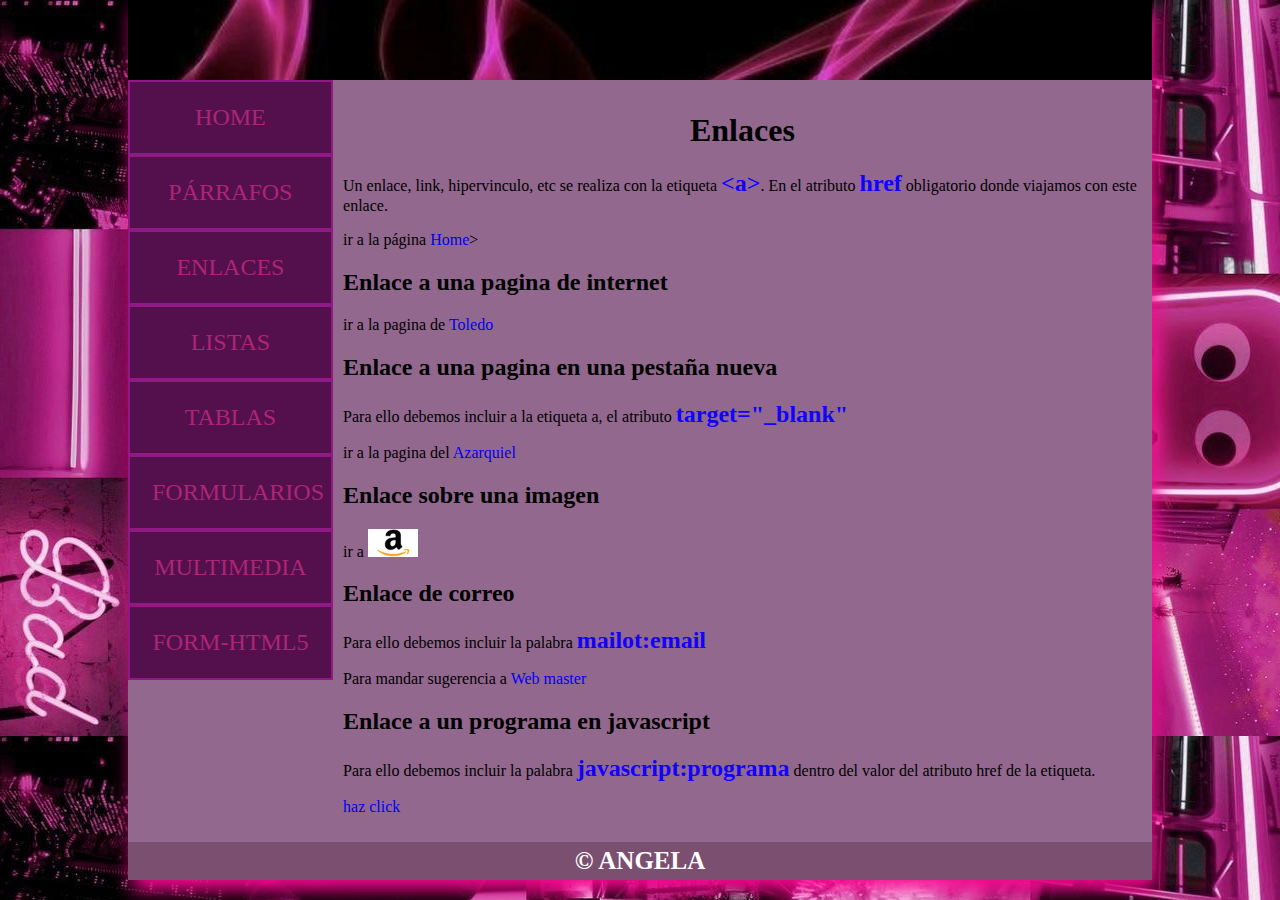
<file: enlaces.html>
<!DOCTYPE html>
<html lang="en">
<head>
    <meta charset="UTF-8">
    <meta http-equiv="X-UA-Compatible" content="IE=edge">
    <meta name="viewport" content="width=device-width, initial-scale=1.0">
    <title>HTML5 - CSS3</title>
    <link rel="stylesheet" href="css/style.css">
</head>
<body>
    <style>
        body {
            background-image: url(img/IMG_7983.jpg);
        }
    </style>
    <div class="container">
        <header>
        </header>
        <div id="enlaces">
            <nav>
                <!-- ul>a*9>li  -->
                <ul>
                    <a href="index.html"><li>HOME</li></a>
                    <a href="parrafos.html"><li>PÁRRAFOS</li></a>
                    <a href="enlaces.html"><li>ENLACES</li></a>
                    <a href="listas.html"><li>LISTAS</li></a>
                    <a href="tablas.html"><li>TABLAS</li></a>
                    <a href="formularios.html"><li>FORMULARIOS</li></a>
                    <a href="multimedia.html"><li>MULTIMEDIA</li></a>
                    <a href="formhtml5.html"><li>FORM-HTML5</li></a>
                </ul>
            </nav>
            <div id="content">
                <div id="enlaces">
                    <h1 class="texto">Enlaces</h1>
                    <p>Un enlace, link, hipervinculo, etc se realiza con la etiqueta <span class="tag">&lt;a&gt;</span>. En el atributo <spa class="tag">href</spa> obligatorio donde viajamos con este enlace.</p>
                    <p>ir a la página <a href="index.html">Home</a>></a></p>
                    <h2> Enlace a una pagina de internet</h2>
                    <p> ir a la pagina de <a href="https://www.toledo.es/">Toledo</a></p>
                    <h2>Enlace a una pagina en una pestaña nueva</h2>
                    <p>Para ello debemos incluir a la etiqueta a, el atributo <span class="tag">target="_blank"</span></p>
                    <p>ir a la pagina del <a href="http://www.ies-azarquiel.es/"target="_blank">Azarquiel</a></p>
                    <h2>Enlace sobre una imagen</h2>
                    <p>ir a <a href="https://www.amazon.es/"><img src="img/amazon.png" alt="logoamazo" width="50"></a></p>
                    <h2>Enlace de correo</h2>
                    <p>Para ello debemos incluir la palabra <span class="tag">mailot:email</span></p>
                    <p>Para mandar sugerencia a <a href="mailot:master@ies-azarquiel.es">Web master</a></p> 
                    <h2>Enlace a un programa en javascript</h2>
                    <p>Para ello debemos incluir la palabra <span class="tag">javascript:programa</span> dentro del valor del atributo href de la etiqueta.</p>
                    <p><a href="javascript:alert('Me llamo Angela y soy tu amiga')">haz click</a></p>
                </div>
            </div>
            <div class="cb"></div>
        </div>
        <footer>&copy; ANGELA</footer>
    </div>
</body>
</html>
</file>
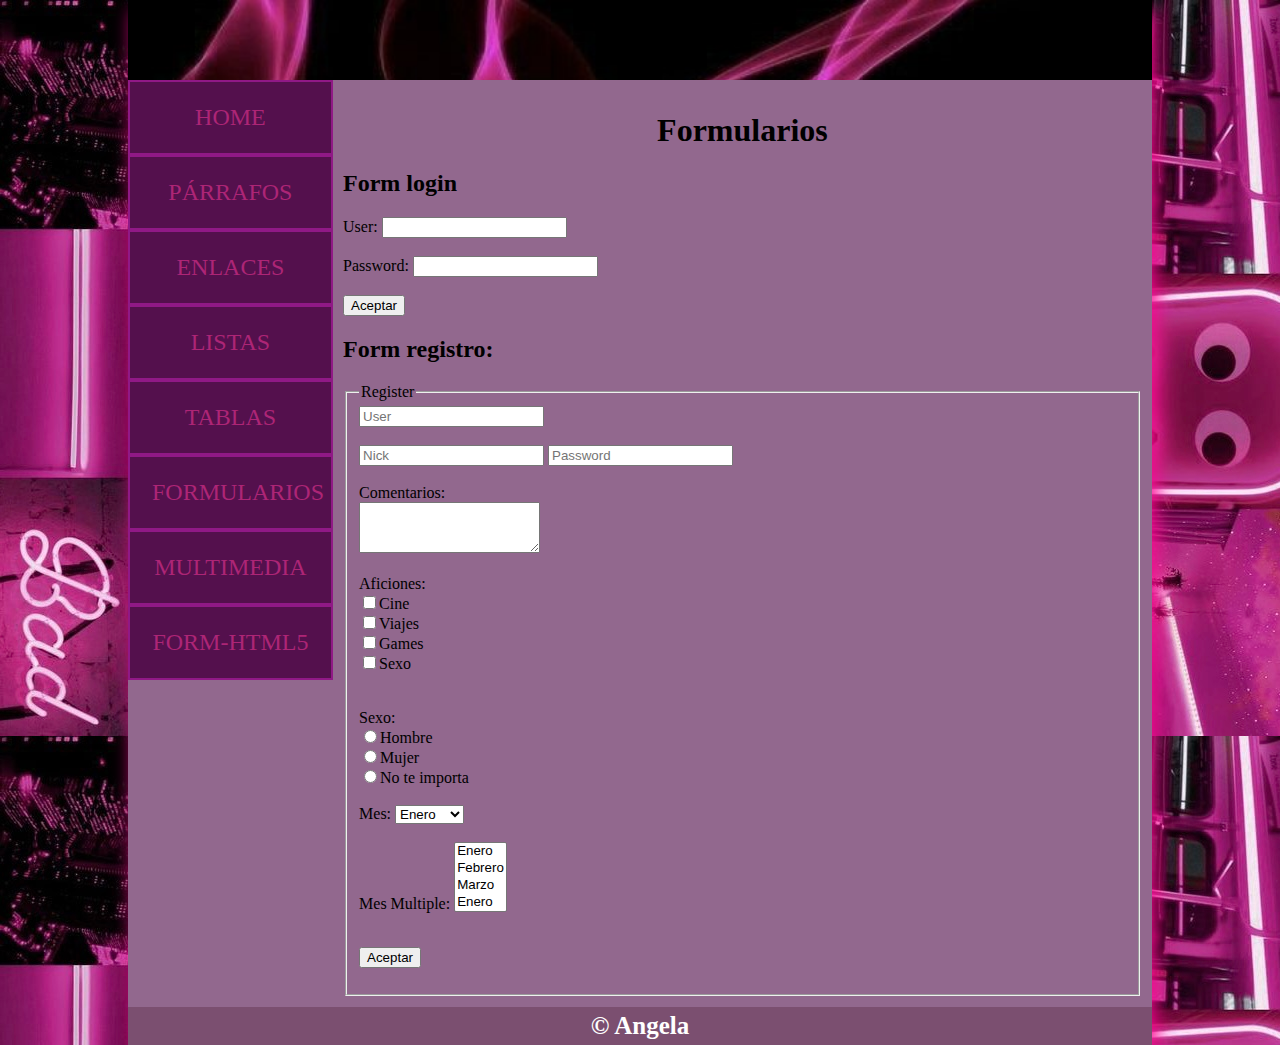
<file: formularios.html>
<!DOCTYPE html>
<html lang="en">

<head>
    <meta charset="UTF-8">
    <meta http-equiv="X-UA-Compatible" content="IE=edge">
    <meta name="viewport" content="width=device-width, initial-scale=1.0">
    <title>HTML5 - CSS3</title>
    <link rel="stylesheet" href="css/style.css">
</head>

<body>
    <style>
        body {
            background-image: url(img/IMG_7983.jpg);
        }
    </style>
    <div class="container">
        <header>
        </header>
        <div id="formularios">
            <nav>
                <!-- ul>a*9>li  -->
                <ul>
                    <a href="index.html">
                        <li>HOME</li>
                    </a>
                    <a href="parrafos.html">
                        <li>PÁRRAFOS</li>
                    </a>
                    <a href="enlaces.html">
                        <li>ENLACES</li>
                    </a>
                    <a href="listas.html">
                        <li>LISTAS</li>
                    </a>
                    <a href="tablas.html">
                        <li>TABLAS</li>
                    </a>
                    <a href="formularios.html">
                        <li>FORMULARIOS</li>
                    </a>
                    <a href="multimedia.html">
                        <li>MULTIMEDIA</li>
                    </a>
                    <a href="formhtml5.html">
                        <li>FORM-HTML5</li>
                    </a>
                </ul>
            </nav>
            <div id="content">
                <div id="form">
                    <h1 class="texto">Formularios</h1>
                    <h2>Form login</h2>
                    <form action="pagina.html" method="post">
                        User: <input type="text" name="user" /><br /><br />
                        Password: <input type="password" name="clave" /><br /><br />
                        <input type="submit" value="Aceptar" />
                    </form>
                    <h2>Form registro:</h2>
                    <form class="registro" action="pagina.html" method="get">
                        <fieldset>
                            <legend>Register</legend>
                            <input class="w100" type="text" name="user" placeholder="User"/><br /><br />
                            <input class="w50" type="text" name="nick" placeholder="Nick"/>
                            <input class="w50" type="password" name="clave" placeholder="Password"/><br /><br />
                            Comentarios:<br/>
                            <textarea name="comentarios" id="" class="w100" rows="3"></textarea><br /><br />

                            Aficiones:<br />
                            <input type="checkbox" name="aficiones" value="cine" id="">Cine<br />
                            <input type="checkbox" name="aficiones" value="viajes" id="">Viajes<br />
                            <input type="checkbox" name="aficiones" value="games" id="">Games<br />
                            <input type="checkbox" name="aficiones" value="sexo" id="">Sexo<br />
                            <br /><br />
                            Sexo:<br />
                            <input type="radio" name="sexo" value="Hombre" id="">Hombre<br />
                            <input type="radio" name="sexo" value="Mujer" id="">Mujer<br />
                            <input type="radio" name="sexo" value="otro" id="">No te importa<br />
                            <br />
                            Mes:
                            <select name="mes">
                                <option value="1">Enero</option>
                                <option value="2">Febrero</option>
                                <option value="3">Marzo</option>
                                <option value="1">Enero</option>
                                <option value="1">Enero</option>
                                <option value="1">Enero</option>
                                <option value="1">Enero</option>
                                <option value="1">Enero</option>
                                <option value="1">Enero</option>
                                <option value="1">Enero</option>
                                <option value="1">Enero</option>
                            </select>
                            <br />
                            <br />
                            <span class="fl">Mes Multiple: </span>
                            <select name="mes" multiple>
                                <option value="1">Enero</option>
                                <option value="2">Febrero</option>
                                <option value="3">Marzo</option>
                                <option value="1">Enero</option>
                                <option value="1">Enero</option>
                                <option value="1">Enero</option>
                                <option value="1">Enero</option>
                                <option value="1">Enero</option>
                                <option value="1">Enero</option>
                                <option value="1">Enero</option>
                                <option value="1">Enero</option>
                            </select>
                            <div class="cb"></div>
                            <br>
                            <p class="txt-center"><input type="submit" value="Aceptar" /></p>
                            

                        </fieldset>
                    </form>
                </div>
            </div>
            <div class="cb"></div>
        </div>
        <footer>&copy; Angela </footer>
    </div>
</body>

</html>
</file>
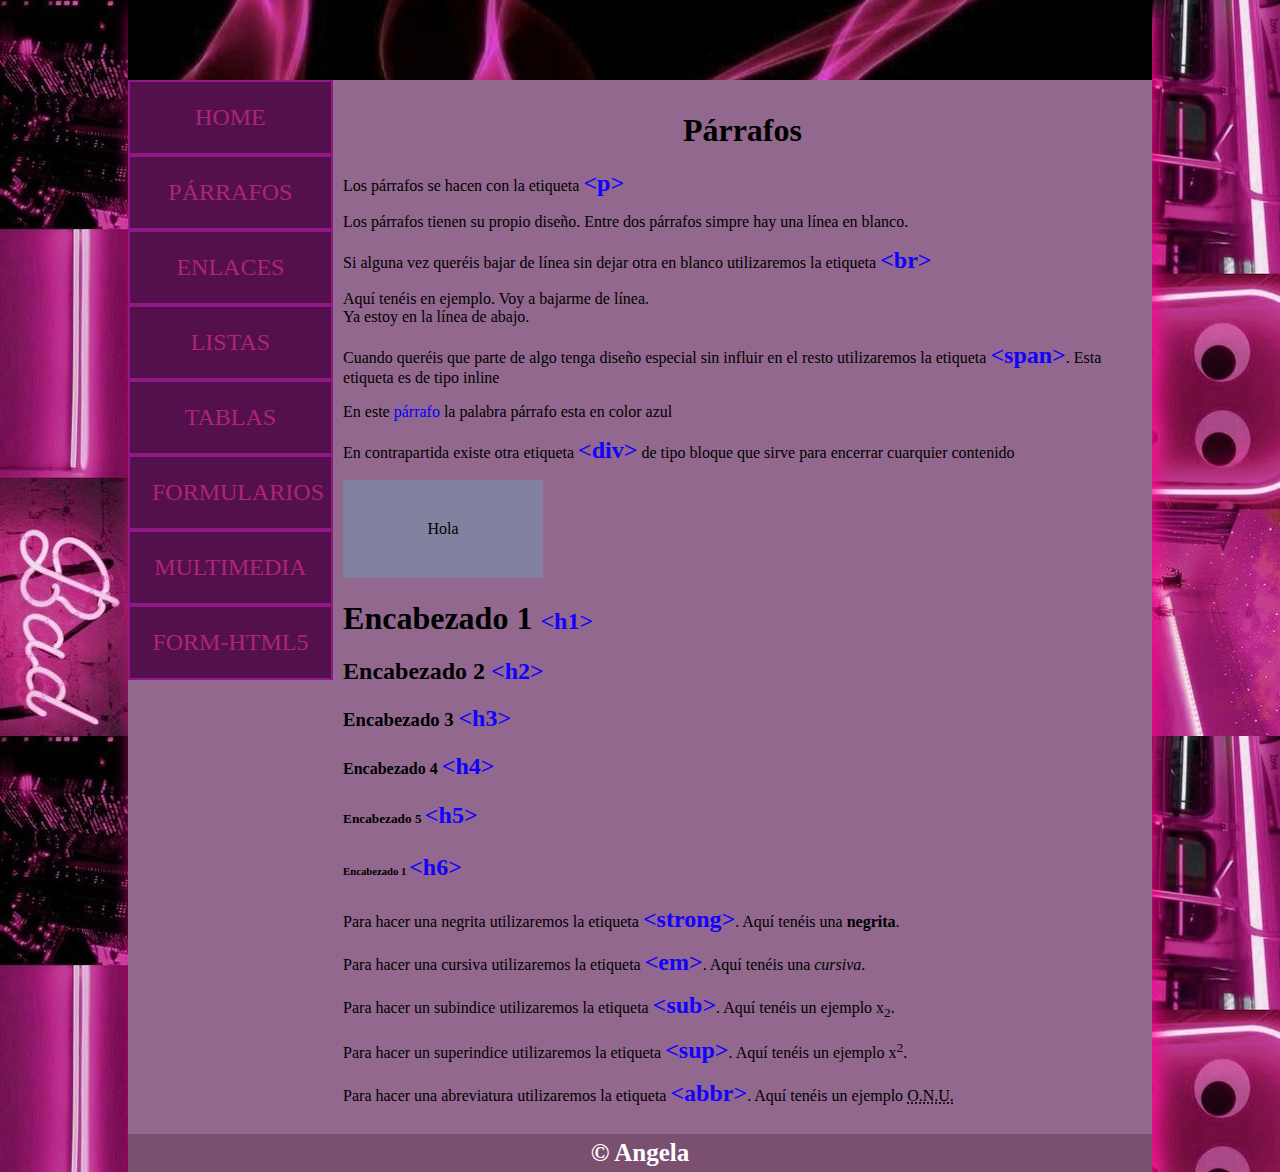
<file: parrafos.html>
<!DOCTYPE html>
<html lang="en">
<head>
    <meta charset="UTF-8">
    <meta http-equiv="X-UA-Compatible" content="IE=edge">
    <meta name="viewport" content="width=device-width, initial-scale=1.0">
    <title>HTML5 - CSS3</title>
    <link rel="stylesheet" href="css/style.css">
</head>
<body>
    <style>
        body {
            background-image: url(img/IMG_7983.jpg);
        }
    </style>
    <div class="container">
        <header>
        </header>
        <div id="parrafos">
            <nav>
                <!-- ul>a*9>li  -->
                <ul>
                    <a href="index.html"><li>HOME</li></a>
                    <a href="parrafos.html"><li>PÁRRAFOS</li></a>
                    <a href="enlaces.html"><li>ENLACES</li></a>
                    <a href="listas.html"><li>LISTAS</li></a>
                    <a href="tablas.html"><li>TABLAS</li></a>
                    <a href="formularios.html"><li>FORMULARIOS</li></a>
                    <a href="multimedia.html"><li>MULTIMEDIA</li></a>
                    <a href="formhtml5.html"><li>FORM-HTML5</li></a>
                </ul>
            </nav>
            <div id="content">
                <div id="parrafos">
                    <h1 class="texto">Párrafos</h1>
                    <p>Los párrafos se hacen con la etiqueta <span class="tag">&#60;p&gt;</span> </p>
                    <p>Los párrafos tienen su propio diseño. Entre dos párrafos simpre hay una línea en blanco.</p>
                    <p>Si alguna vez queréis bajar de línea sin dejar otra en blanco utilizaremos la etiqueta <span class="tag">&lt;br&gt;</span></p>
                    <p>Aquí tenéis en ejemplo. Voy a bajarme de línea. <br />Ya estoy en la línea de abajo.</p>
                    <p>Cuando queréis que parte de algo tenga diseño especial sin influir en el resto utilizaremos la etiqueta <span class="tag">&lt;span&gt;</span>. Esta etiqueta es de tipo inline</p>
                    <p>En este <span class="txt-azul">párrafo</span> la palabra párrafo esta en color azul</p>
                    <p>En contrapartida existe otra etiqueta <span class="tag">&lt;div&gt;</span> de tipo bloque que sirve para encerrar cuarquier contenido</p>
                    <div class="caja">Hola</div>
                    <h1>Encabezado 1 <span class="tag">&lt;h1&gt;</span></h1>
                    <h2>Encabezado 2 <span class="tag">&lt;h2&gt;</span></h2>
                    <h3>Encabezado 3 <span class="tag">&lt;h3&gt;</span></h3>
                    <h4>Encabezado 4 <span class="tag">&lt;h4&gt;</span></h4>
                    <h5>Encabezado 5 <span class="tag">&lt;h5&gt;</span></h5>
                    <h6>Encabezado 1 <span class="tag">&lt;h6&gt;</span></h6>
                    <p>Para hacer una negrita utilizaremos la etiqueta <span class="tag">&lt;strong&gt;</span>. Aquí tenéis una <strong>negrita</strong>. </p>
                    <p>Para hacer una cursiva utilizaremos la etiqueta <span class="tag">&lt;em&gt;</span>. Aquí tenéis una <em>cursiva</em>. </p>
                    <p>Para hacer un subindice utilizaremos la etiqueta <span class="tag">&lt;sub&gt;</span>. Aquí tenéis un ejemplo x<sub>2</sub>. </p>
                    <p>Para hacer un superindice utilizaremos la etiqueta <span class="tag">&lt;sup&gt;</span>. Aquí tenéis un ejemplo x<sup>2</sup>. </p>
                    <p>Para hacer una abreviatura utilizaremos la etiqueta <span class="tag">&lt;abbr&gt;</span>. Aquí tenéis un ejemplo <abbr title="Organización de las Naciones Unidas">O.N.U.</abbr></p>

                </div>
            </div>
            <div class="cb"></div>
        </div>
        <footer>&copy; Angela </footer>
    </div>
</body>
</html>
</file>
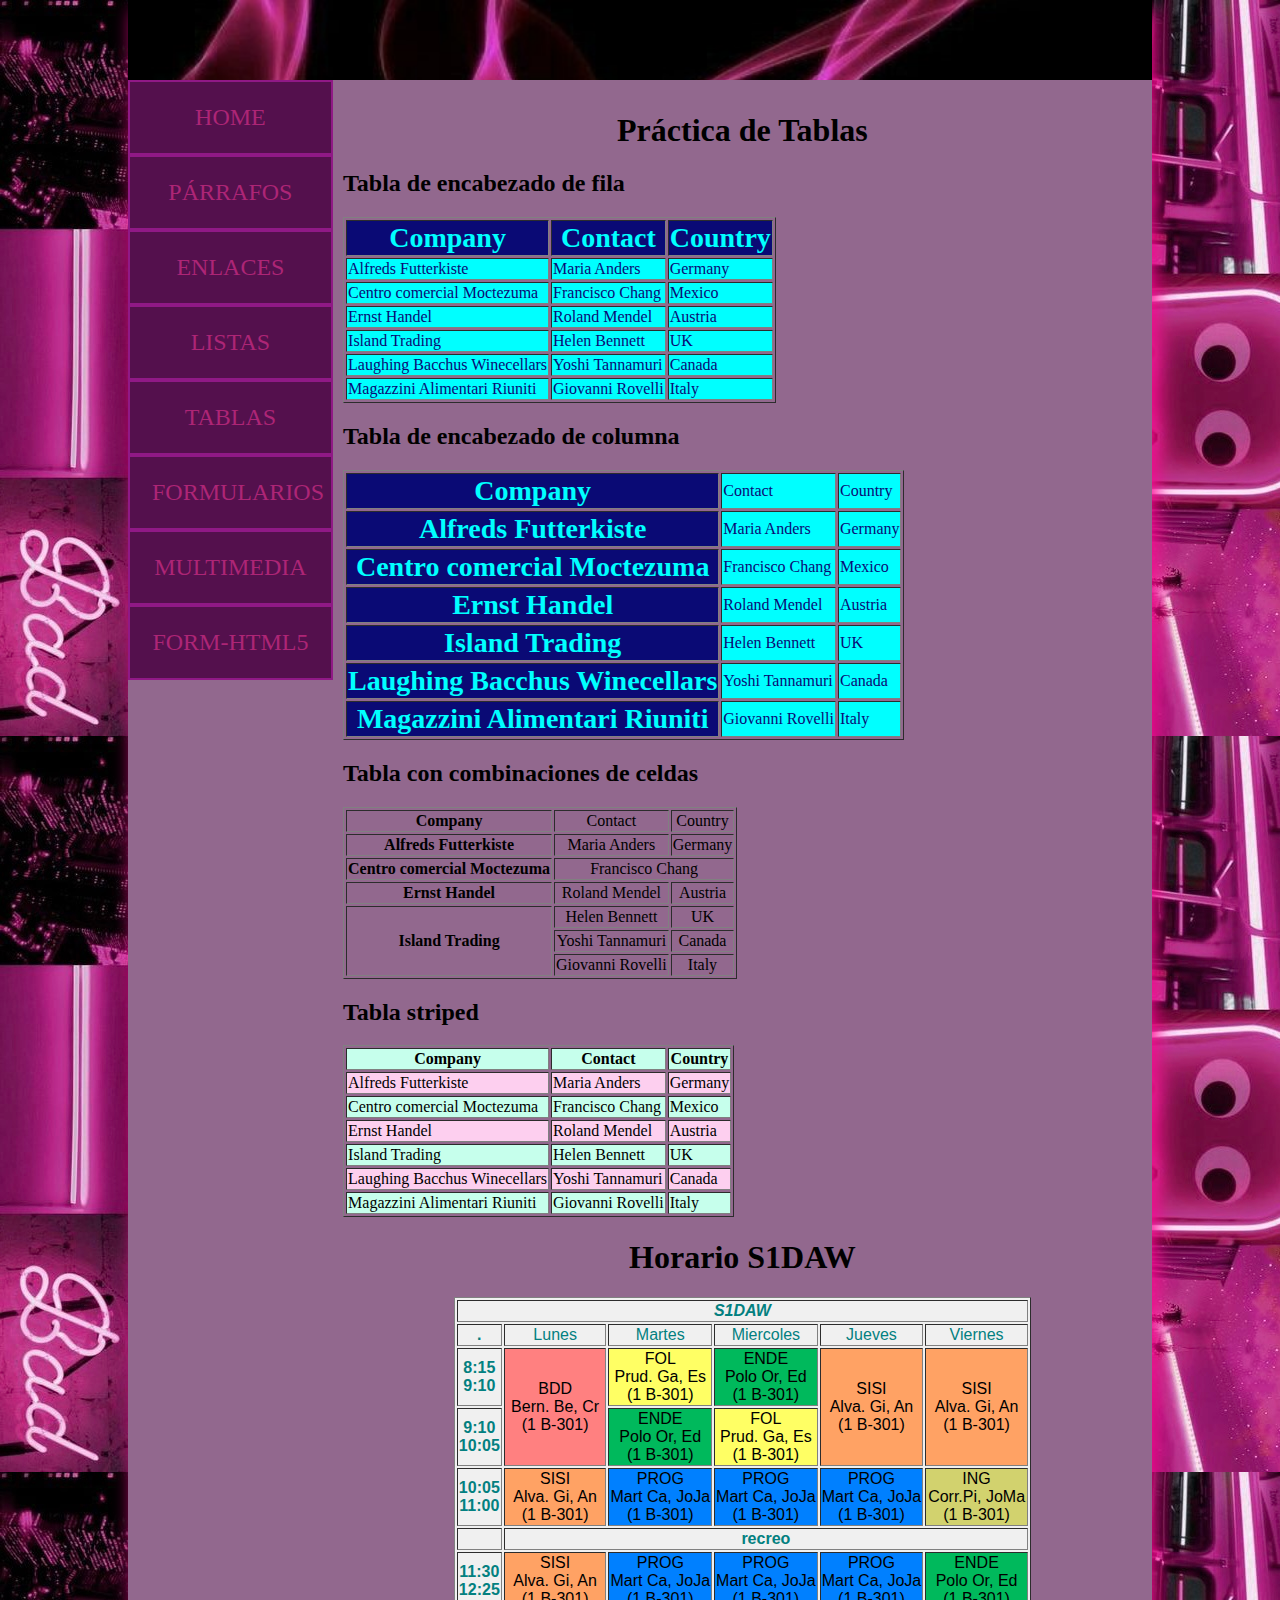
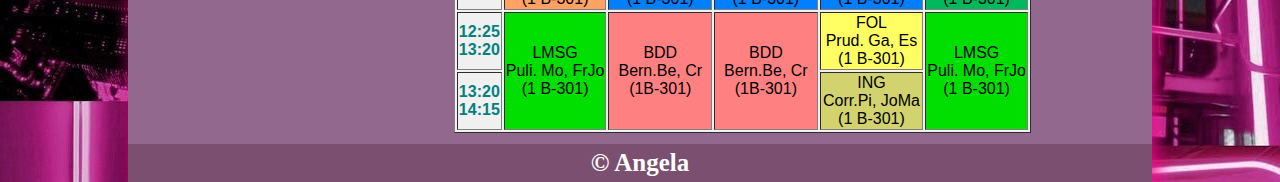
<file: tablas.html>
<!DOCTYPE html>
<html lang="en">
<head>
    <meta charset="UTF-8">
    <meta http-equiv="X-UA-Compatible" content="IE=edge">
    <meta name="viewport" content="width=device-width, initial-scale=1.0">
    <title>HTML5 - CSS3</title>
    <link rel="stylesheet" href="css/style.css">
</head>
<body>
  <style>
    body {
        background-image: url(img/IMG_7983.jpg);
    }
</style>
    <div class="container">
        <header>
        </header>
        <div id="tablas">
            <nav>
                <!-- ul>a*9>li  -->
                <ul>
                    <a href="index.html"><li>HOME</li></a>
                    <a href="parrafos.html"><li>PÁRRAFOS</li></a>
                    <a href="enlaces.html"><li>ENLACES</li></a>
                    <a href="listas.html"><li>LISTAS</li></a>
                    <a href="tablas.html"><li>TABLAS</li></a>
                    <a href="formularios.html"><li>FORMULARIOS</li></a>
                    <a href="multimedia.html"><li>MULTIMEDIA</li></a>
                    <a href="formhtml5.html"><li>FORM-HTML5</li></a>
                </ul>
            </nav>
            <div id="content">
                <div id="tablas">
                    <h1 class="texto">Práctica de Tablas</h1>
                    <h2>Tabla de encabezado de fila</h2>
                    <table border="1" class="te">
                        <tr>
                          <th>Company</th>
                          <th>Contact</th>
                          <th>Country</th>
                        </tr>
                        <tr>
                          <td>Alfreds Futterkiste</td>
                          <td>Maria Anders</td>
                          <td>Germany</td>
                        </tr>
                        <tr>
                          <td>Centro comercial Moctezuma</td>
                          <td>Francisco Chang</td>
                          <td>Mexico</td>
                        </tr>
                        <tr>
                          <td>Ernst Handel</td>
                          <td>Roland Mendel</td>
                          <td>Austria</td>
                        </tr>
                        <tr>
                          <td>Island Trading</td>
                          <td>Helen Bennett</td>
                          <td>UK</td>
                        </tr>
                        <tr>
                          <td>Laughing Bacchus Winecellars</td>
                          <td>Yoshi Tannamuri</td>
                          <td>Canada</td>
                        </tr>
                        <tr>
                          <td>Magazzini Alimentari Riuniti</td>
                          <td>Giovanni Rovelli</td>
                          <td>Italy</td>
                        </tr>
                      </table>
                    <h2>Tabla de encabezado de columna</h2>
                    <table border="1" class="te">
                        <tr>
                          <th>Company</th>
                          <td>Contact</td>
                          <td>Country</td>
                        </tr>
                        <tr>
                          <th>Alfreds Futterkiste</th>
                          <td>Maria Anders</td>
                          <td>Germany</td>
                        </tr>
                        <tr>
                          <th>Centro comercial Moctezuma</th>
                          <td>Francisco Chang</td>
                          <td>Mexico</td>
                        </tr>
                        <tr>
                          <th>Ernst Handel</th>
                          <td>Roland Mendel</td>
                          <td>Austria</td>
                        </tr>
                        <tr>
                          <th>Island Trading</th>
                          <td>Helen Bennett</td>
                          <td>UK</td>
                        </tr>
                        <tr>
                          <th>Laughing Bacchus Winecellars</th>
                          <td>Yoshi Tannamuri</td>
                          <td>Canada</td>
                        </tr>
                        <tr>
                          <th>Magazzini Alimentari Riuniti</th>
                          <td>Giovanni Rovelli</td>
                          <td>Italy</td>
                        </tr>
                      </table>
                    <h2>Tabla con combinaciones de celdas</h2>
                    <table border="1" class="centered">
                        <tr>
                          <th>Company</th>
                          <td>Contact</td>
                          <td>Country</td>
                        </tr>
                        <tr>
                          <th>Alfreds Futterkiste</th>
                          <td>Maria Anders</td>
                          <td>Germany</td>
                        </tr>
                        <tr>
                          <th>Centro comercial Moctezuma</th>
                          <td colspan="2">Francisco Chang</td>
                        </tr>
                        <tr>
                          <th>Ernst Handel</th>
                          <td>Roland Mendel</td>
                          <td>Austria</td>
                        </tr>
                        <tr>
                          <th rowspan="3">Island Trading</th>
                          <td>Helen Bennett</td>
                          <td>UK</td>
                        </tr>
                        <tr>
                          <td>Yoshi Tannamuri</td>
                          <td>Canada</td>
                        </tr>
                        <tr>
                          <td>Giovanni Rovelli</td>
                          <td>Italy</td>
                        </tr>
                      </table>
                      <h2>Tabla striped</h2>
                      <table border="1" class="striped">
                          <tr>
                            <th>Company</th>
                            <th>Contact</th>
                            <th>Country</th>
                          </tr>
                          <tr>
                            <td>Alfreds Futterkiste</td>
                            <td>Maria Anders</td>
                            <td>Germany</td>
                          </tr>
                          <tr>
                            <td>Centro comercial Moctezuma</td>
                            <td>Francisco Chang</td>
                            <td>Mexico</td>
                          </tr>
                          <tr>
                            <td>Ernst Handel</td>
                            <td>Roland Mendel</td>
                            <td>Austria</td>
                          </tr>
                          <tr>
                            <td>Island Trading</td>
                            <td>Helen Bennett</td>
                            <td>UK</td>
                          </tr>
                          <tr>
                            <td>Laughing Bacchus Winecellars</td>
                            <td>Yoshi Tannamuri</td>
                            <td>Canada</td>
                          </tr>
                          <tr>
                            <td>Magazzini Alimentari Riuniti</td>
                            <td>Giovanni Rovelli</td>
                            <td>Italy</td>
                          </tr>
                        </table>
                        <h1 class="texto">Horario S1DAW</h1>
                        <table border="1" class="horario">
                          <tr>
                            <th colspan="6"><em>S1DAW</em></th>
                          </tr>
                          <tr>
                            <th>.</th>
                            <th class="lighter">Lunes</th>
                            <th class="lighter">Martes</th>
                            <th class="lighter">Miercoles</th>
                            <th class="lighter">Jueves</th>
                            <th class="lighter">Viernes</th>
                          </tr>
                          <tr>
                            <th>8:15 <br> 9:10</th>
                            <td rowspan="2" class="BDD">BDD <br> Bern. Be, Cr <br> (1 B-301)</td>
                            <td class="FOL">FOL <br> Prud. Ga, Es <br> (1 B-301)</td>
                            <td class="ENDE">ENDE <br> Polo Or, Ed <br> (1 B-301)</td>
                            <td rowspan="2" class="SISI">SISI <br> Alva. Gi, An <br> (1 B-301)</td>
                            <td rowspan="2" class="SISI">SISI <br> Alva. Gi, An <br> (1 B-301)</td>
                          </tr>
                          <tr>
                            <th>9:10 <br> 10:05</th>
                            <td class="ENDE">ENDE <br> Polo Or, Ed <br> (1 B-301)</td>
                            <td class="FOL">FOL <br> Prud. Ga, Es <br> (1 B-301)</td> 
                          </tr>
                          <tr>
                            <th>10:05 <br>11:00</th>
                            <td class="SISI">SISI <br> Alva. Gi, An <br> (1 B-301)</td>
                            <td class="PROG">PROG <br> Mart Ca, JoJa <br>(1 B-301)</td>
                            <td class="PROG">PROG <br> Mart Ca, JoJa <br>(1 B-301)</td>
                            <td class="PROG">PROG <br> Mart Ca, JoJa <br>(1 B-301)</td>
                            <td class="ING">ING <br> Corr.Pi, JoMa <br> (1 B-301)</td>
                          </tr>
                          <tr>
                            <td></td>
                            <th colspan="5">recreo</th>
                          </tr>
                          <tr>
                            <th>11:30 <br> 12:25</th>
                            <td class="SISI">SISI <br> Alva. Gi, An <br> (1 B-301)</td>
                            <td class="PROG">PROG <br> Mart Ca, JoJa <br>(1 B-301)</td>
                            <td class="PROG">PROG <br> Mart Ca, JoJa <br>(1 B-301)</td>
                            <td class="PROG">PROG <br> Mart Ca, JoJa <br>(1 B-301)</td>
                            <td class="ENDE">ENDE <br> Polo Or, Ed <br> (1 B-301)</td>
                          </tr>
                          <tr>
                            <th>12:25 <br>13:20</th>
                            <td rowspan="2" class="LMSG">LMSG <br> Puli. Mo, FrJo <br> (1 B-301)</td>
                            <td rowspan="2" class="BDD">BDD <br> Bern.Be, Cr <br> (1B-301)</td>
                            <td rowspan="2" class="BDD">BDD <br> Bern.Be, Cr <br> (1B-301)</td>
                            <td class="FOL">FOL <br> Prud. Ga, Es <br> (1 B-301)</td>
                            <td rowspan="2" class="LMSG">LMSG <br> Puli. Mo, FrJo <br> (1 B-301)</td>
                          </tr>
                          <tr>
                            <th>13:20 <br> 14:15</th>
                            <td class="ING">ING <br> Corr.Pi, JoMa <br> (1 B-301)</td>
                          </tr>
                        </table>

                </div>
            </div>
            <div class="cb"></div>
        </div>
        <footer>&copy; Angela </footer>
    </div>
</body>
</html>
</file>
<file: css/style.css>
body {
    margin: 0;
    padding: 0;
    background-color: rgb(6, 17, 16);
}

.container {
    background-color: rgb(146, 104, 142);
    width: 80%;
    margin: 0 auto;
    background-repeat: no-repeat;
    box-shadow: 5px 10px 18px rgb(251, 7, 145);
}
#principal {
    text-align: center;
}

header {
    background-image: url(../img/fuego.jpg);
    background-repeat: no-repeat;
    background-size: cover;
    height: 80px;
}

footer {
    background-color: rgba(85, 40, 64, 0.386);
    text-align: center;
    font-size: 25px;
    font-weight: bold;
    color: white;
    padding: 5px;
}

nav {
    background-color: rgb(124, 18, 114);
    width: 20%;
    float: left;
}

#content {
    width: 78%;
    padding: 1%;
    float: right;
}

.cb { 
    clear: both;
}

nav ul {
    list-style: none;
    padding: 0;
    margin: 0;
}

nav ul li {
    background-color: rgba(20, 13, 17, 0.386);
    text-align: center;
    font-size: 24px;
    color: rgb(173, 37, 118);
    padding: 22px;
    border: solid 2px rgb(144, 25, 134);
}

a {
    text-decoration: none;
}

nav ul li:hover{
    background-color: rgb(17, 15, 15);
    color: rgb(113, 35, 113);
}

.tag {
    color: rgb(17, 0, 255);
    font-size: 24px;
    font-weight: bold;
}

.txt-azul {
    color: blue;
}
.caja {
    width: 200px;
    background-color: rgb(130, 130, 160);
    text-align: center;
    padding: 40px 0;
}
table.horario th {
    color: #038080;
}
.lighter {
    font-weight: lighter;
}
.BDD {
    background-color: #ff8080;
}
.FOL {
    background-color: #FFFF64;
}
.ENDE {
    background-color:#00B95C ;
}
.SISI {
    background-color:#FFA264 ;
}
.PROG {
    background-color: #0080FF;
}
.ING {
    background-color: #D2D26E;
}
.LMSG {
    background-color: #00DF00;
}
table.horario {
    text-align: center;
    background-color: #f0f0f0;
    font-family: Arial, Helvetica, sans-serif;
    margin:0 auto;
}

/*    desordenada customizada */
ul.ldc li {
    list-style-type: square;
}
ul.ldc li ul li{
    list-style-type: circle;
}
ul.ldc li ul li ul li{
    list-style-type: disc;
}
/*    ordenada customizada */
ol.loc li {
    list-style-type: upper-alpha;
}
ol.loc li ol li{
    list-style-type: upper-roman;
}
ol.loc li ol li ol li{
    list-style-type: decimal;
}
ol.loci li ol li {
    list-style-image: url(../img/heart.png);
}
ol.loci li ol li ol li {
    list-style-type: lower-alpha;
    list-style-image: none;
}
dt {
    color: blue;
    font-size: 30px;
    font-weight: bold;
}
table.te th {
    background-color: rgb(10, 10, 117);
    color: aqua;
    font-size: 28px;
}
table.te td{
    background-color: aqua;
    color: rgb(10, 10, 117);
}
table.centered td {
    text-align: center;
}
table.striped tr:nth-child(odd) {
    background-color: rgb(198, 255, 236);
}
table.striped tr:nth-child(even) {
    background-color: rgb(253, 207, 239);
}
.texto{
    text-align: center;
}
</file>
